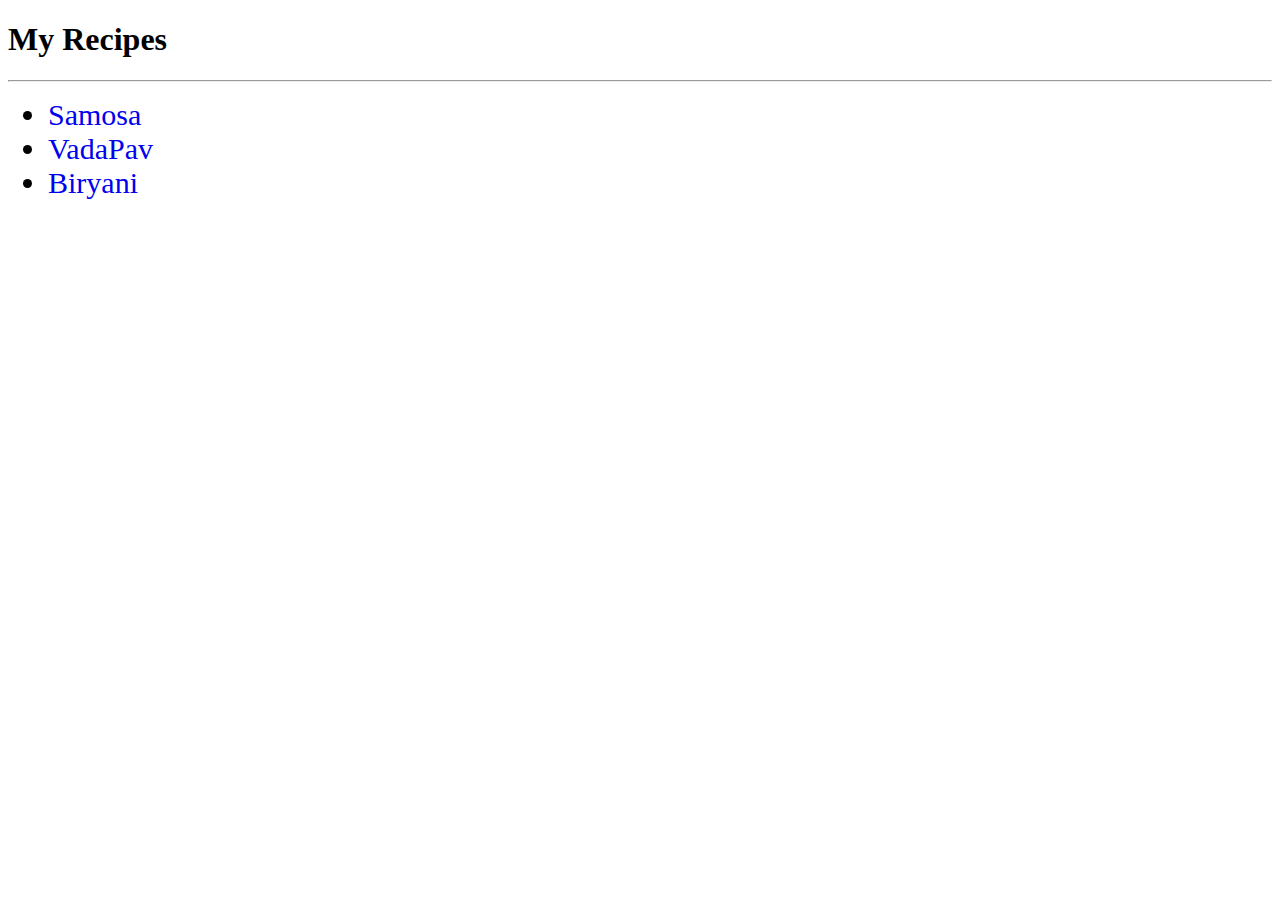
<file: index.html>
<!DOCTYPE html>
<html lang="en">

<head>
    <meta charset="UTF-8">
    <meta http-equiv="X-UA-Compatible" content="IE=edge">
    <meta name="viewport" content="width=device-width, initial-scale=1.0">
    <link rel="stylesheet" href="style.css">
    <title>Odin Recipes</title>
</head>

<body>
    <h1>My Recipes</h1>
    <hr>
    <ul>
        <li><a href="recipes/samosa.html">Samosa</a></li>
        <li><a href="recipes/vadapav.html">VadaPav</a></li>
        <li><a href="recipes/biryani.html">Biryani</a></li>
    </ul>
</body>

</html>
</file>
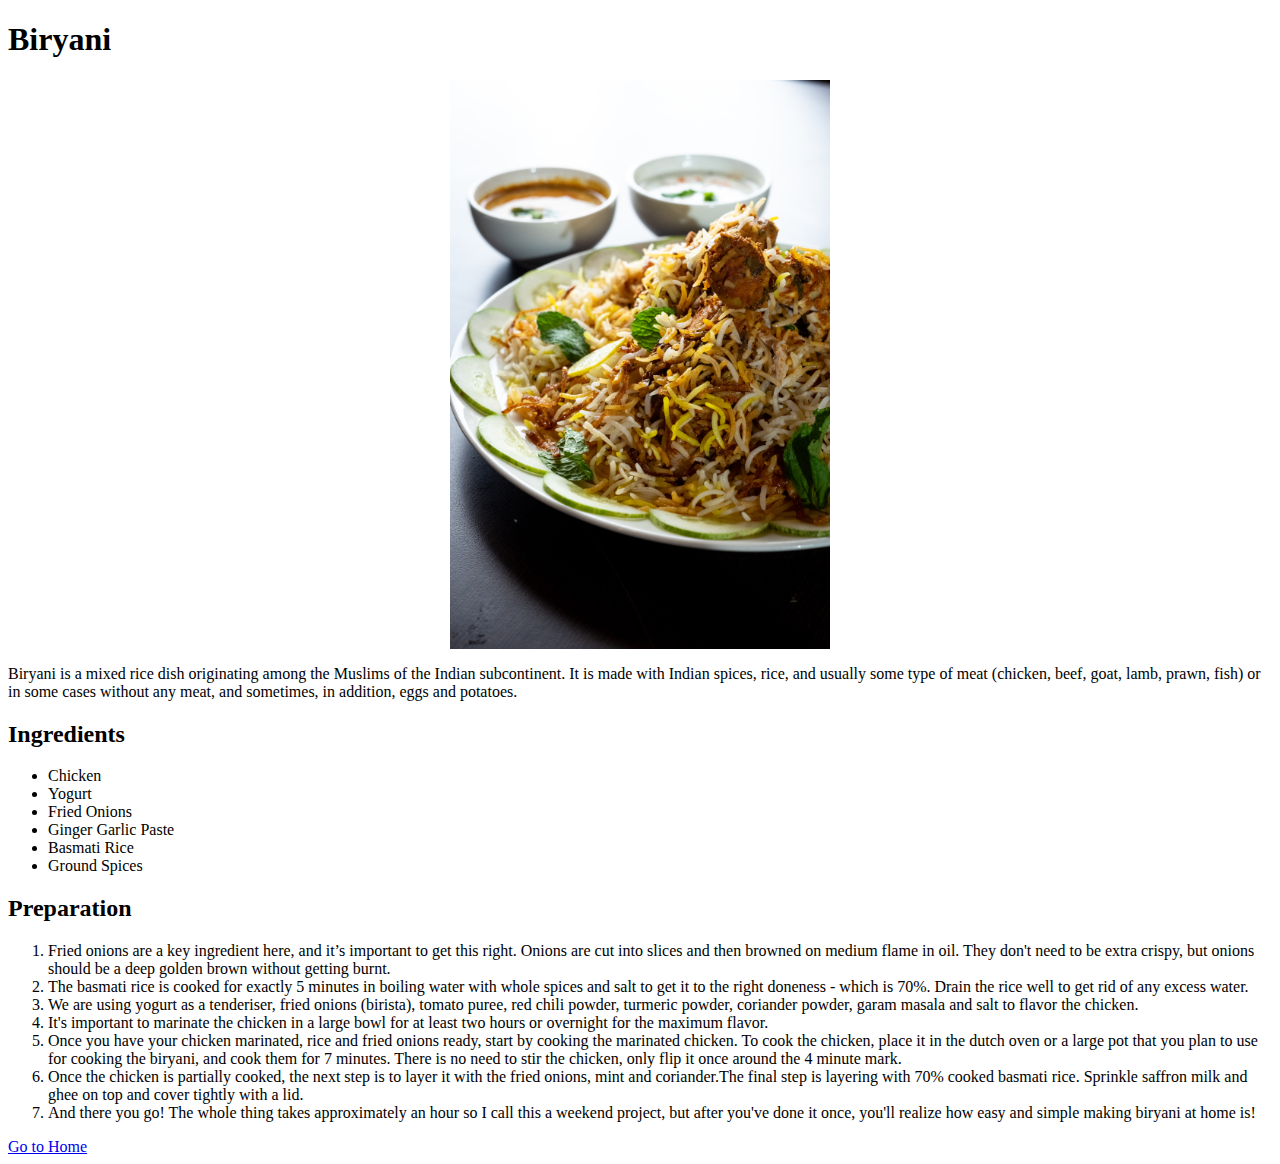
<file: recipes/biryani.html>
<!DOCTYPE html>
<html lang="en">

<head>
    <meta charset="UTF-8">
    <meta http-equiv="X-UA-Compatible" content="IE=edge">
    <meta name="viewport" content="width=device-width, initial-scale=1.0">
    <link rel="stylesheet" href="style.css">
    <title>Biryani</title>
</head>

<body>
    <h1>Biryani</h1>
    <img class="biryani-img"src="biryani.jpg">
    <p>Biryani is a mixed rice dish originating among the Muslims of the Indian subcontinent. It is made
        with Indian spices, rice, and usually some type of meat (chicken, beef, goat, lamb, prawn, fish) or in some
        cases without any meat, and sometimes, in addition, eggs and potatoes.
    </p>

    <h2>Ingredients</h2>
    <ul>
        <li>Chicken</li>
        <li>Yogurt</li>
        <li>Fried Onions</li>
        <li>Ginger Garlic Paste</li>
        <li>Basmati Rice</li>
        <li>Ground Spices</li>
    </ul>

    <h2>Preparation</h2>
    <ol>
        <li>Fried onions are a key ingredient here, and it’s important to get this right. Onions are cut into slices and
            then browned on medium flame in oil. They don't need to be extra crispy, but onions should be a deep golden
            brown without getting burnt.</li>
        <li>The basmati rice is cooked for exactly 5 minutes in boiling water with whole spices and salt to get it to
            the right doneness - which is 70%. Drain the rice well to get rid of any excess water.</li>
        <li>We are using yogurt as a tenderiser, fried onions (birista), tomato puree, red chili powder, turmeric
            powder, coriander powder, garam masala and salt to flavor the chicken.</li>
        <li>It's important to marinate the chicken in a large bowl for at least two hours or overnight for the maximum
            flavor.</li>
        <li>Once you have your chicken marinated, rice and fried onions ready, start by cooking the marinated chicken.
            To cook the chicken, place it in the dutch oven or a large pot that you plan to use for cooking the biryani,
            and cook them for 7 minutes. There is no need to stir the chicken, only flip it once around the 4 minute
            mark.</li>
        <li>Once the chicken is partially cooked, the next step is to layer it with the fried onions, mint and
            coriander.The final step is layering with 70% cooked basmati rice. Sprinkle saffron milk and ghee on top and
            cover tightly with a lid.</li>
        <li>And there you go! The whole thing takes approximately an hour so I call this a weekend project, but after
            you've done it once, you'll realize how easy and simple making biryani at home is!</li>
    </ol>

    <a href="../index.html">Go to Home</a>
</body>

</html>
</file>
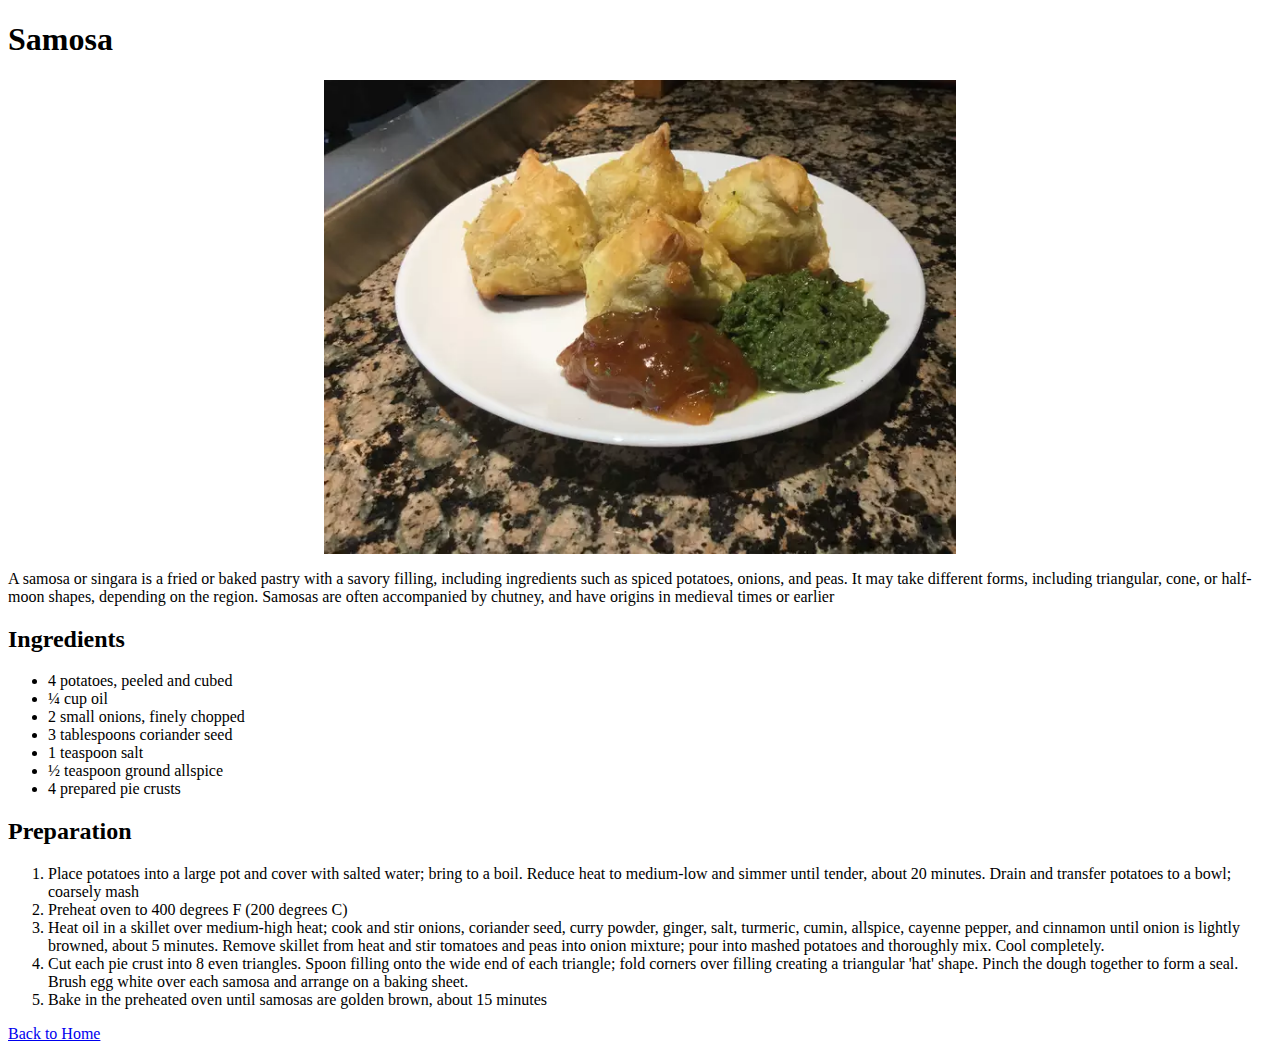
<file: recipes/samosa.html>
<!DOCTYPE html>
<html lang="en">
<head>
    <meta charset="UTF-8">
    <meta http-equiv="X-UA-Compatible" content="IE=edge">
    <meta name="viewport" content="width=device-width, initial-scale=1.0">
    <link rel="stylesheet" href="style.css">
    <title>Samosa</title>
</head>
<body>
    <h1>Samosa</h1>
    <img class="samosa-img" src="samosa.webp" width="100%">
    <p>A samosa or singara is a fried or baked pastry with a savory filling, including ingredients such as
        spiced potatoes, onions, and peas. It may take different forms, including triangular, cone, or half-moon shapes,
        depending on the region. Samosas are often accompanied by chutney, and have origins in medieval times
        or earlier
    </p>
    <h2>Ingredients</h2>
    <ul>
        <li>4 potatoes, peeled and cubed</li>
        <li>¼ cup oil</li>
        <li>2 small onions, finely chopped</li>
        <li>3 tablespoons coriander seed</li>
        <li>1 teaspoon salt</li>
        <li>½ teaspoon ground allspice</li>
        <li>4 prepared pie crusts</li>
    </ul>

    <h2>Preparation</h2>
    <ol>
        <li>Place potatoes into a large pot and cover with salted water; bring to a boil. Reduce heat to medium-low and
            simmer until tender, about 20 minutes. Drain and transfer potatoes to a bowl; coarsely mash</li>
        <li>Preheat oven to 400 degrees F (200 degrees C)</li>
        <li>Heat oil in a skillet over medium-high heat; cook and stir onions, coriander seed, curry powder, ginger,
            salt, turmeric, cumin, allspice, cayenne pepper, and cinnamon until onion is lightly browned, about 5
            minutes. Remove skillet from heat and stir tomatoes and peas into onion mixture; pour into mashed potatoes
            and thoroughly mix. Cool completely.</li>
        <li>Cut each pie crust into 8 even triangles. Spoon filling onto the wide end of each triangle; fold corners
            over filling creating a triangular 'hat' shape. Pinch the dough together to form a seal. Brush egg white
            over each samosa and arrange on a baking sheet.</li>
        <li>Bake in the preheated oven until samosas are golden brown, about 15 minutes</li>
    </ol>

    <a href="../index.html">Back to Home</a>
</body>
</html>
</file>
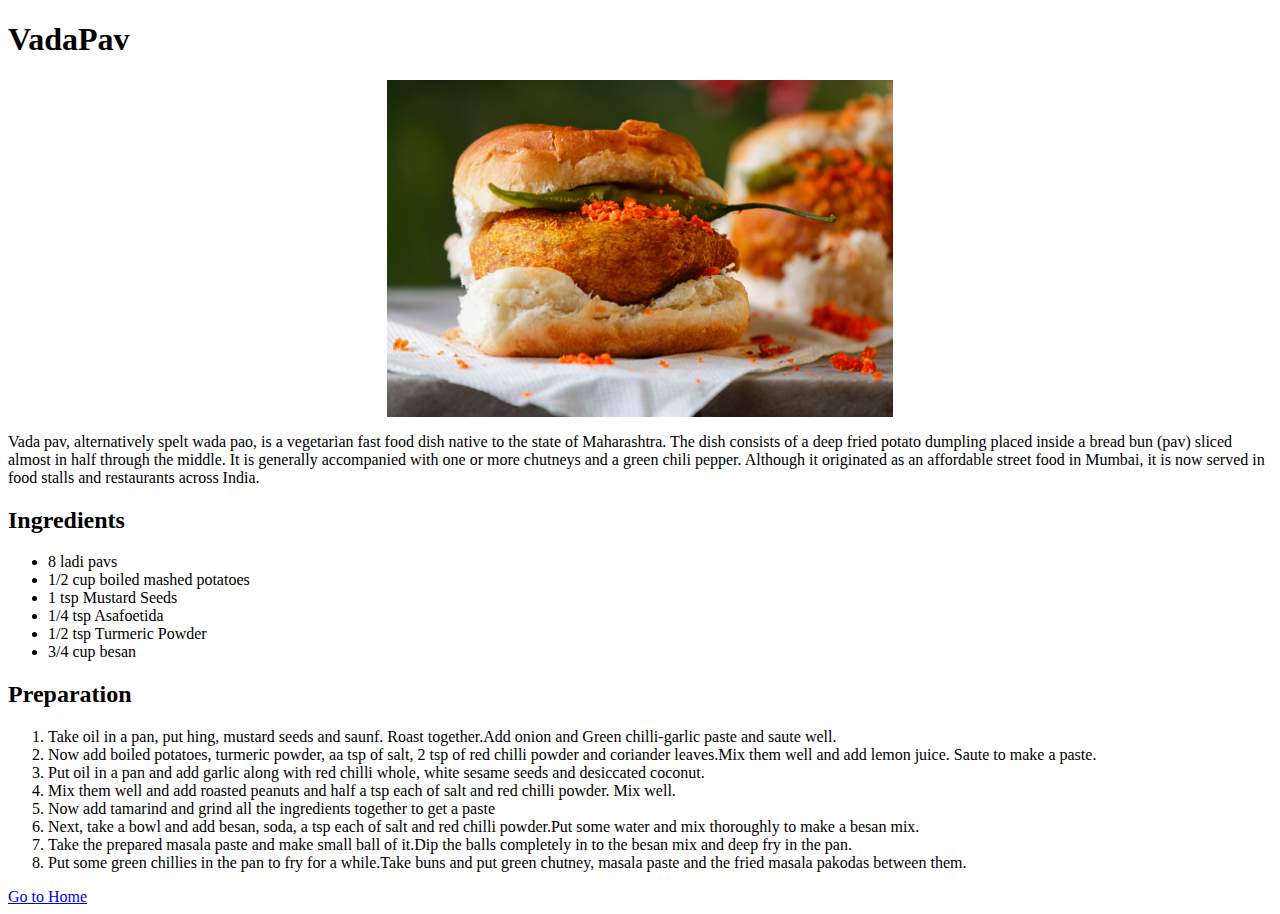
<file: recipes/vadapav.html>
<!DOCTYPE html>
<html lang="en">

<head>
    <meta charset="UTF-8">
    <meta http-equiv="X-UA-Compatible" content="IE=edge">
    <meta name="viewport" content="width=device-width, initial-scale=1.0">
    <link rel="stylesheet" href="style.css">
    <title>VadaPav</title>
</head>

<body>
    <h1>VadaPav</h1>
    <img class ="vadapav-img"src="vadapav.jpg" width="100%">
    <p>Vada pav, alternatively spelt wada pao, is a vegetarian fast food dish native to the state of
        Maharashtra. The dish consists of a deep fried potato dumpling placed inside a bread bun (pav) sliced almost in
        half through the middle. It is generally accompanied with one or more chutneys and a green chili pepper.
        Although it originated as an affordable street food in Mumbai, it is now served in food stalls and restaurants
        across India.
    </p>

    <h2>Ingredients</h2>
    <ul>
        <li>8 ladi pavs</li>
        <li>1/2 cup boiled mashed potatoes</li>
        <li>1 tsp Mustard Seeds</li>
        <li>1/4 tsp Asafoetida</li>
        <li>1/2 tsp Turmeric Powder</li>
        <li>3/4 cup besan</li>
    </ul>

    <h2>Preparation</h2>
    <ol>
        <li>Take oil in a pan, put hing, mustard seeds and saunf. Roast together.Add onion and Green chilli-garlic paste
            and saute well.</li>
        <li>Now add boiled potatoes, turmeric powder, aa tsp of salt, 2 tsp of red chilli powder and coriander
            leaves.Mix them well and add lemon juice. Saute to make a paste.</li>
        <li>Put oil in a pan and add garlic along with red chilli whole, white sesame seeds and desiccated coconut.</li>
        <li>Mix them well and add roasted peanuts and half a tsp each of salt and red chilli powder. Mix well.</li>
        <li>Now add tamarind and grind all the ingredients together to get a paste</li>
        <li>Next, take a bowl and add besan, soda, a tsp each of salt and red chilli powder.Put some water and mix
            thoroughly to make a besan mix.</li>
        <li>Take the prepared masala paste and make small ball of it.Dip the balls completely in to the besan mix and
            deep fry in the pan.</li>
        <li>Put some green chillies in the pan to fry for a while.Take buns and put green chutney, masala paste and the
            fried masala pakodas between them.</li>
    </ol>

    <a href="../index.html">Go to Home</a>
</body>

</html>
</file>
<file: style.css>
a{
    text-decoration: none;
}

li{
    font-size:30px;
}
li:hover{
    font-weight: 300;
    font-size: 35px;
}

body{
    font-family: Times, Times New Roman, serif;
}
</file>
<file: recipes/style.css>
img{
    display: block;
    margin-left: auto;
    margin-right: auto;
    height:auto;
}

.biryani-img{
    width:30%;
}

.samosa-img{
    width:50%;
}

.vadapav-img{
    width:40%;
}

body{
    font-family: Comic Sans MS, Comic Sans, cursive;
}
</file>
